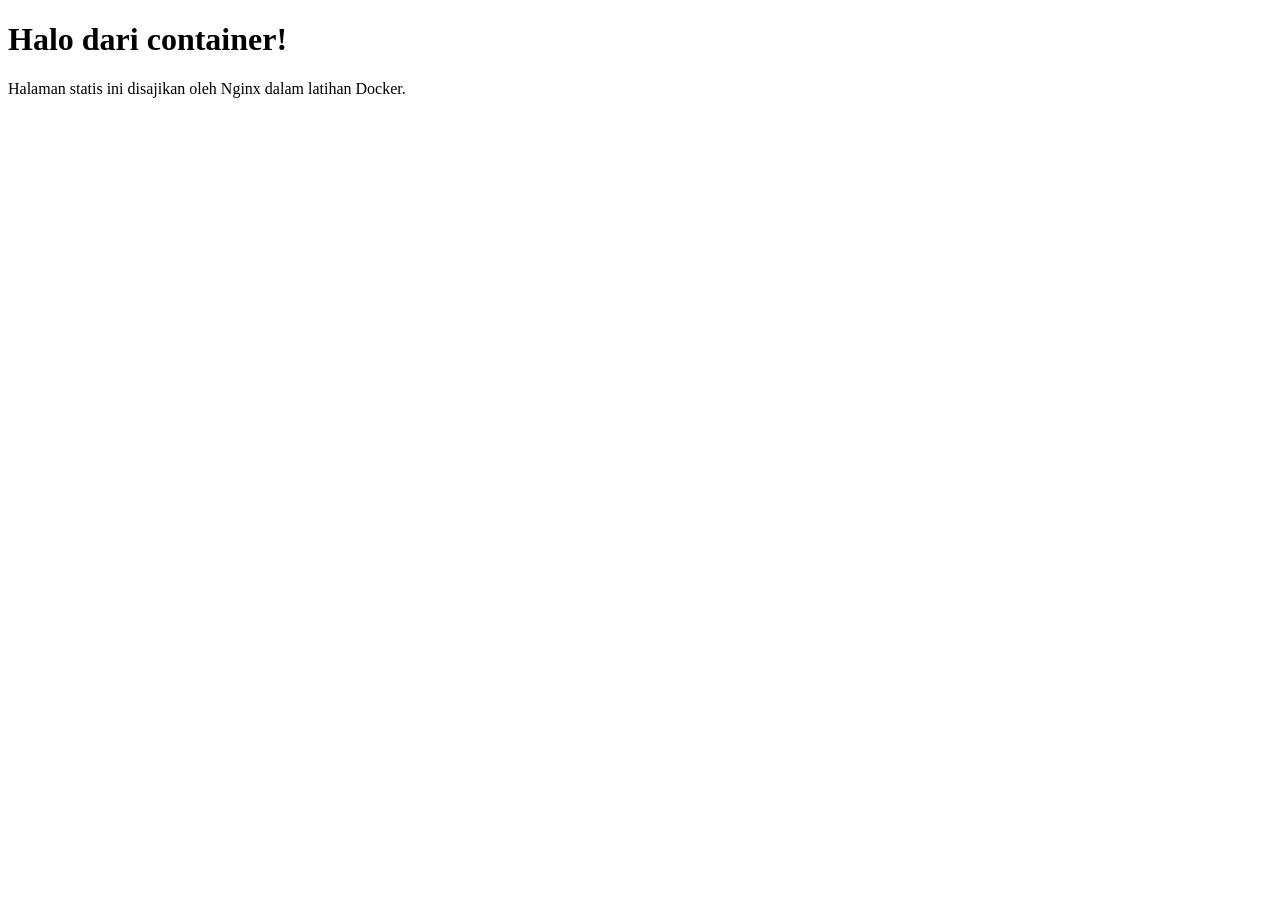
<file: Modul/Modul-Infrastruktur-Server/3-Docker-Containerization/index.html>
<!DOCTYPE html>
<html lang="id">
<head>
  <meta charset="UTF-8">
  <meta name="viewport" content="width=device-width, initial-scale=1.0">
  <title>Container Laboratorium</title>
</head>
<body>
  <main>
    <h1>Halo dari container!</h1>
    <p>Halaman statis ini disajikan oleh Nginx dalam latihan Docker.</p>
  </main>
</body>
</html>
</file>
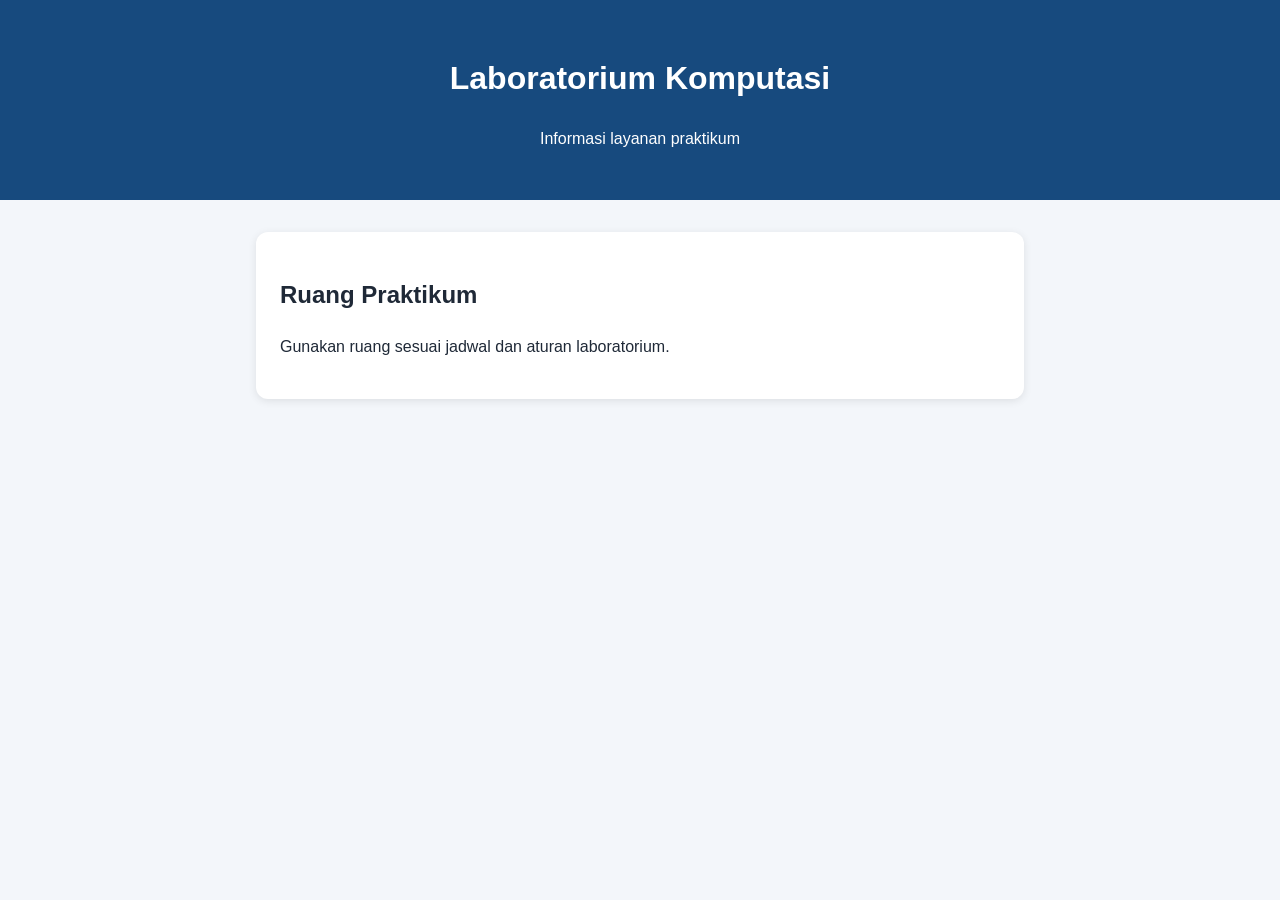
<file: Modul/Modul-Web-Development/CSS/index.html>
<!DOCTYPE html>
<!-- Dokumen latihan untuk mencoba stylesheet eksternal. -->
<html lang="id">
<head>
  <meta charset="UTF-8">
  <meta name="viewport" content="width=device-width, initial-scale=1.0">
  <title>Layanan Laboratorium</title>
  <!-- Browser memuat aturan tampilan dari berkas CSS ini. -->
  <link rel="stylesheet" href="style.css">
</head>
<body>
  <header class="site-header">
    <h1>Laboratorium Komputasi</h1>
    <p>Informasi layanan praktikum</p>
  </header>
  <main class="content">
    <!-- Class service-card memudahkan kita memberi gaya pada kartu ini. -->
    <article class="service-card">
      <h2>Ruang Praktikum</h2>
      <p>Gunakan ruang sesuai jadwal dan aturan laboratorium.</p>
    </article>
  </main>
</body>
</html>
</file>
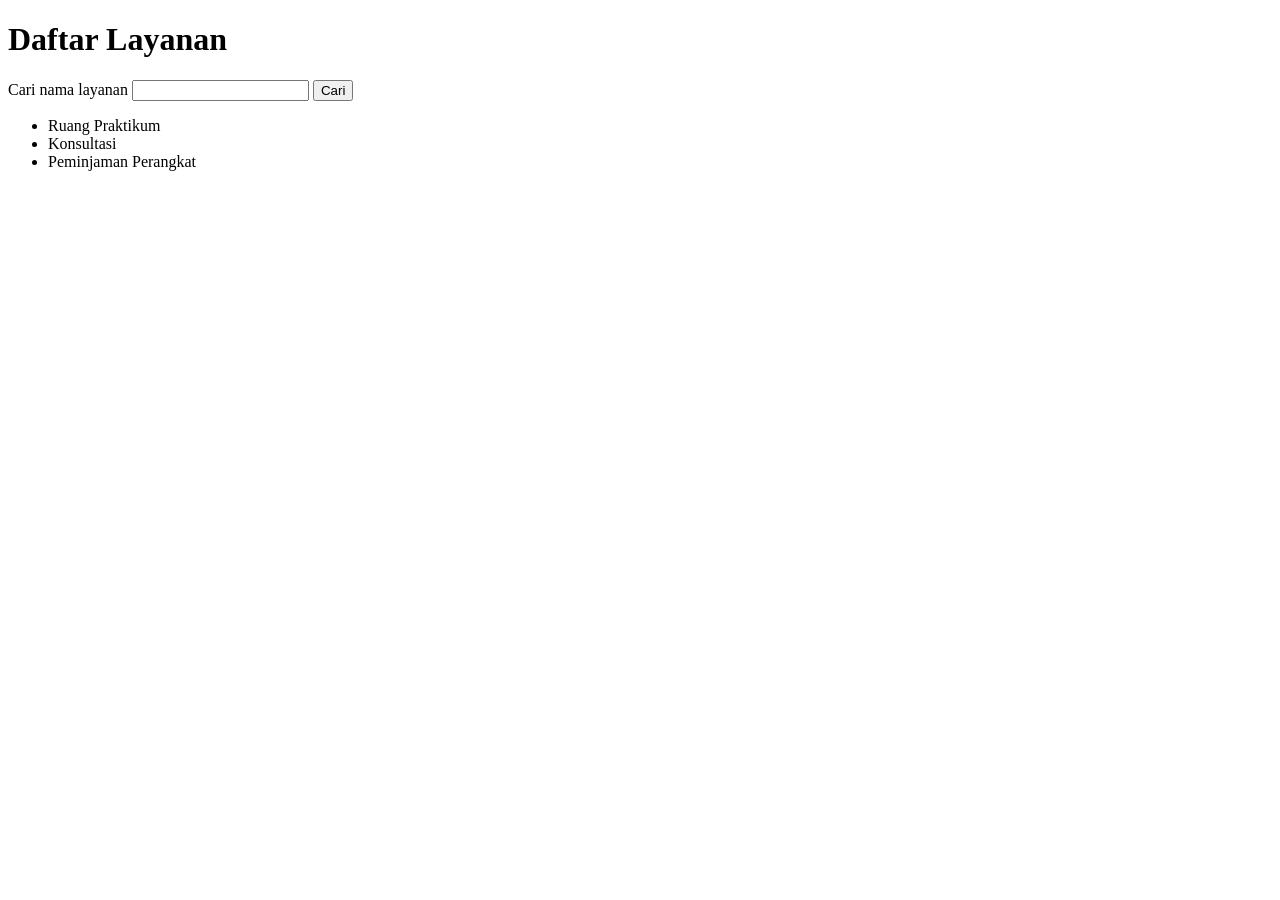
<file: Modul/Modul-Web-Development/Frontend/index.html>
<!DOCTYPE html>
<!-- Contoh frontend mandiri: data contoh dan interaksi berjalan di browser. -->
<html lang="id">
<head>
  <meta charset="UTF-8">
  <meta name="viewport" content="width=device-width, initial-scale=1.0">
  <title>Cari Layanan</title>
</head>
<body>
  <main>
    <h1>Daftar Layanan</h1>
    <!-- Label eksplisit membantu pengguna dan teknologi bantu mengenali input. -->
    <form id="search-form">
      <label for="search-input">Cari nama layanan</label>
      <input id="search-input" type="search">
      <button type="submit">Cari</button>
    </form>
    <!-- aria-live mengumumkan perubahan hasil kepada teknologi bantu. -->
    <p id="message" aria-live="polite"></p>
    <ul id="service-list"></ul>
  </main>
  <script>
    // Data ini hanya contoh; aplikasi nyata dapat mengambil data dari API.
    const services = ["Ruang Praktikum", "Konsultasi", "Peminjaman Perangkat"];
    const form = document.getElementById("search-form");
    const input = document.getElementById("search-input");
    const list = document.getElementById("service-list");
    const message = document.getElementById("message");

    // Tampilkan semua data ketika halaman pertama kali dibuka.
    function showServices(items) {
      list.replaceChildren();
      message.textContent = items.length ? "" : "Layanan tidak ditemukan.";

      // Buat elemen teks dengan textContent, bukan menyisipkan HTML dari input.
      items.forEach((name) => {
        const item = document.createElement("li");
        item.textContent = name;
        list.append(item);
      });
    }

    // Form submit bekerja ketika tombol ditekan maupun Enter pada input.
    form.addEventListener("submit", (event) => {
      event.preventDefault();
      const query = input.value.trim().toLowerCase();
      const matches = services.filter((name) =>
        name.toLowerCase().includes(query)
      );
      showServices(matches);
    });

    showServices(services);
  </script>
</body>
</html>
</file>
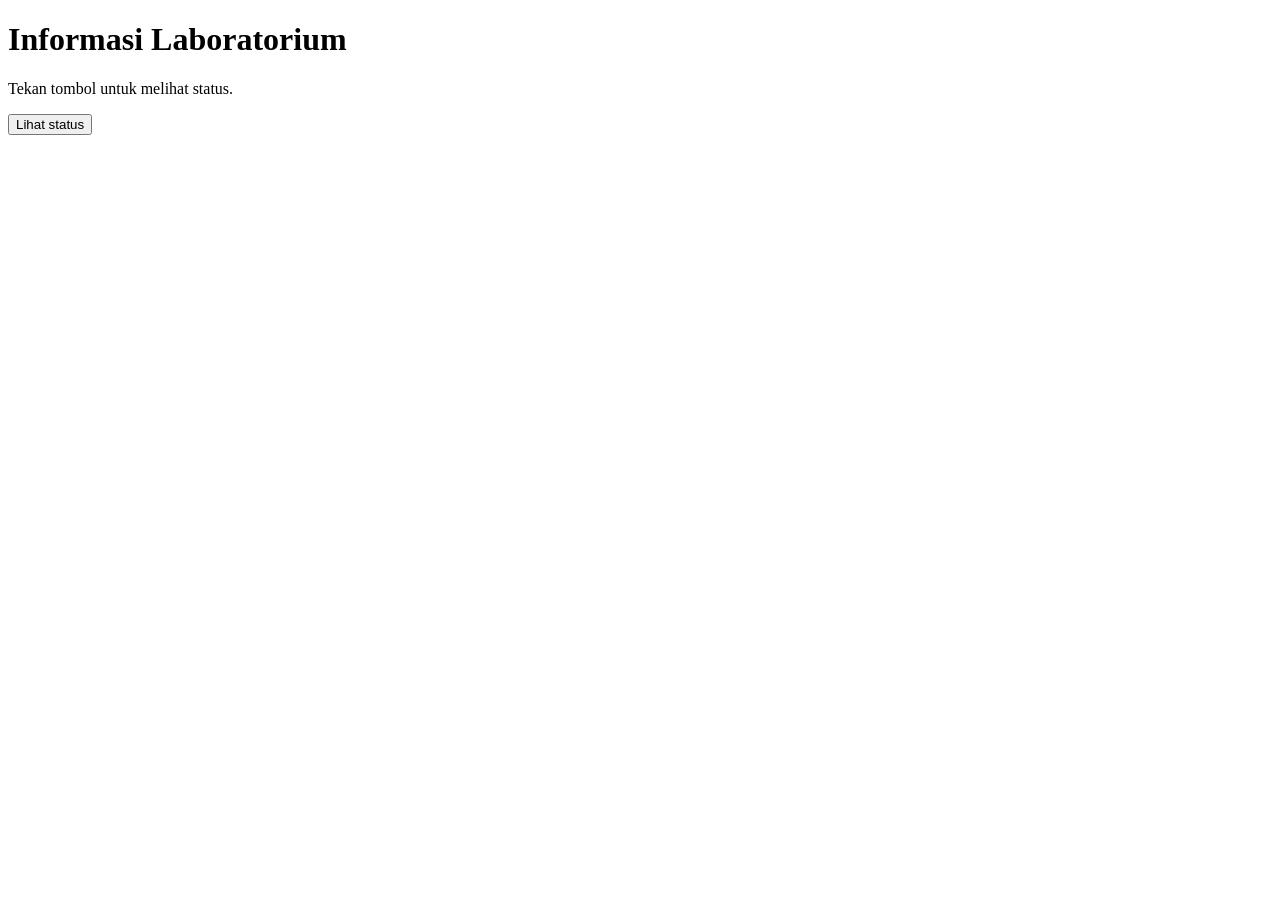
<file: Modul/Modul-Web-Development/JavaScript/index.html>
<!DOCTYPE html>
<!-- Halaman kecil ini akan diberi interaksi oleh JavaScript. -->
<html lang="id">
<head>
  <meta charset="UTF-8">
  <meta name="viewport" content="width=device-width, initial-scale=1.0">
  <title>Latihan JavaScript</title>
  <!-- defer membuat skrip dijalankan setelah dokumen selesai dibaca. -->
  <script src="script.js" defer></script>
</head>
<body>
  <main>
    <h1>Informasi Laboratorium</h1>
    <p id="status">Tekan tombol untuk melihat status.</p>
    <button id="status-button" type="button">Lihat status</button>
  </main>
</body>
</html>
</file>
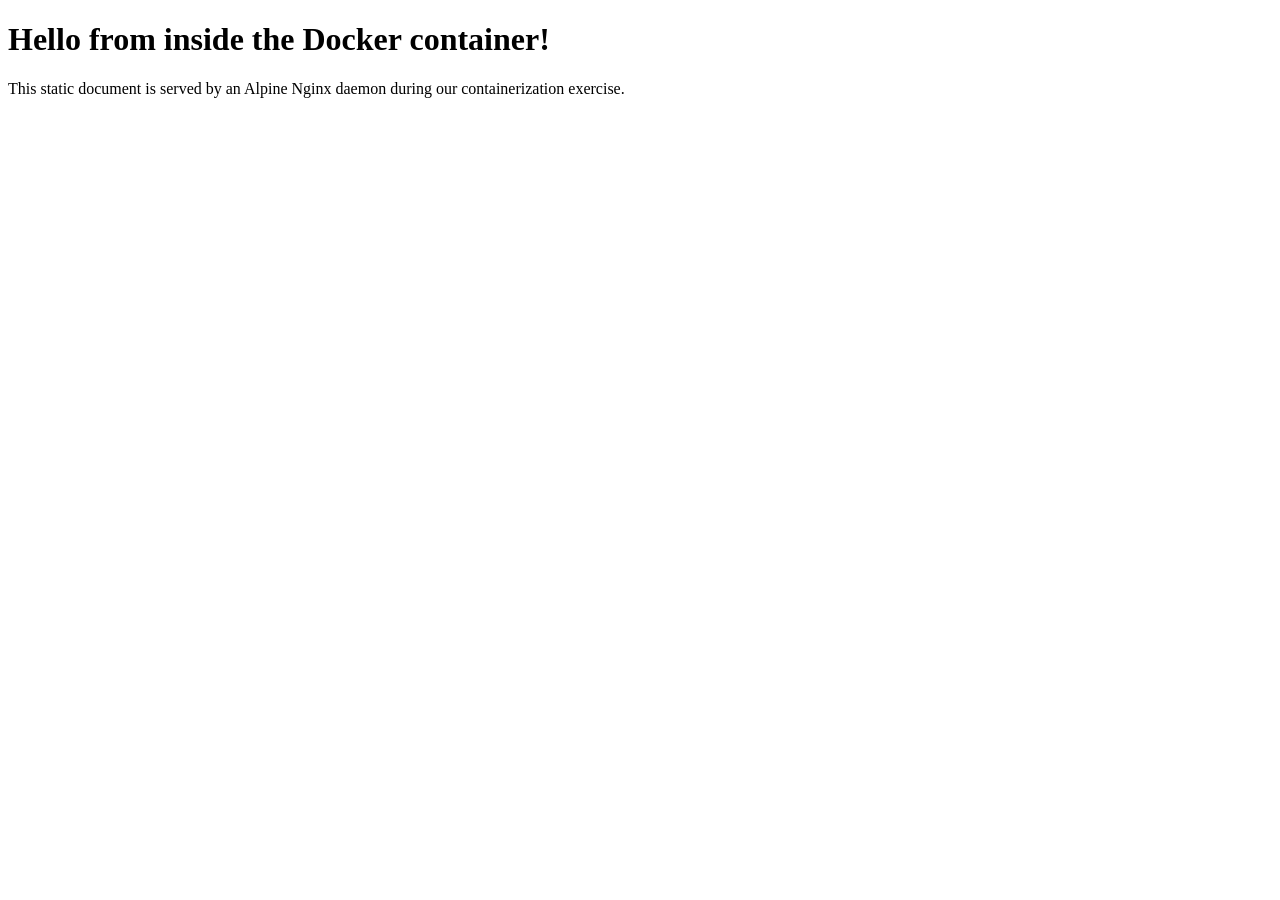
<file: English/Module/Module-Server-Infrastructure/3-Docker-Containerization/index.html>
<!DOCTYPE html>
<html lang="en">
<head>
  <meta charset="UTF-8">
  <meta name="viewport" content="width=device-width, initial-scale=1.0">
  <title>Laboratory Container</title>
</head>
<body>
  <main>
    <h1>Hello from inside the Docker container!</h1>
    <p>This static document is served by an Alpine Nginx daemon during our containerization exercise.</p>
  </main>
</body>
</html>
</file>
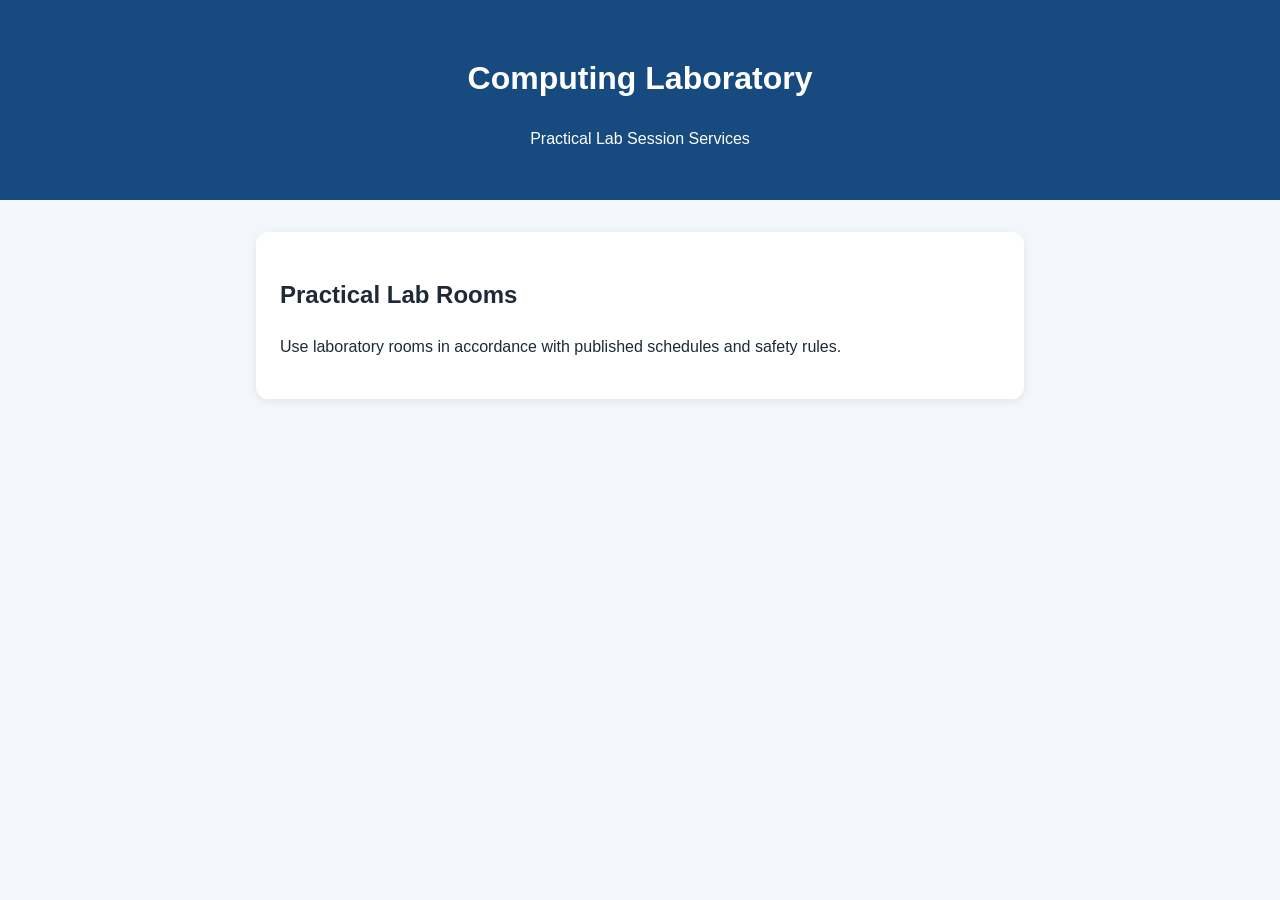
<file: English/Module/Module-Web-Development/CSS/index.html>
<!DOCTYPE html>
<!-- Exercise document for practicing external CSS stylesheets. -->
<html lang="en">
<head>
  <meta charset="UTF-8">
  <meta name="viewport" content="width=device-width, initial-scale=1.0">
  <title>Laboratory Services</title>
  <!-- The browser loads styling rules from this external stylesheet. -->
  <link rel="stylesheet" href="style.css">
</head>
<body>
  <header class="site-header">
    <h1>Computing Laboratory</h1>
    <p>Practical Lab Session Services</p>
  </header>
  <main class="content">
    <!-- The service-card class provides a targeted hook for styling this component. -->
    <article class="service-card">
      <h2>Practical Lab Rooms</h2>
      <p>Use laboratory rooms in accordance with published schedules and safety rules.</p>
    </article>
  </main>
</body>
</html>
</file>
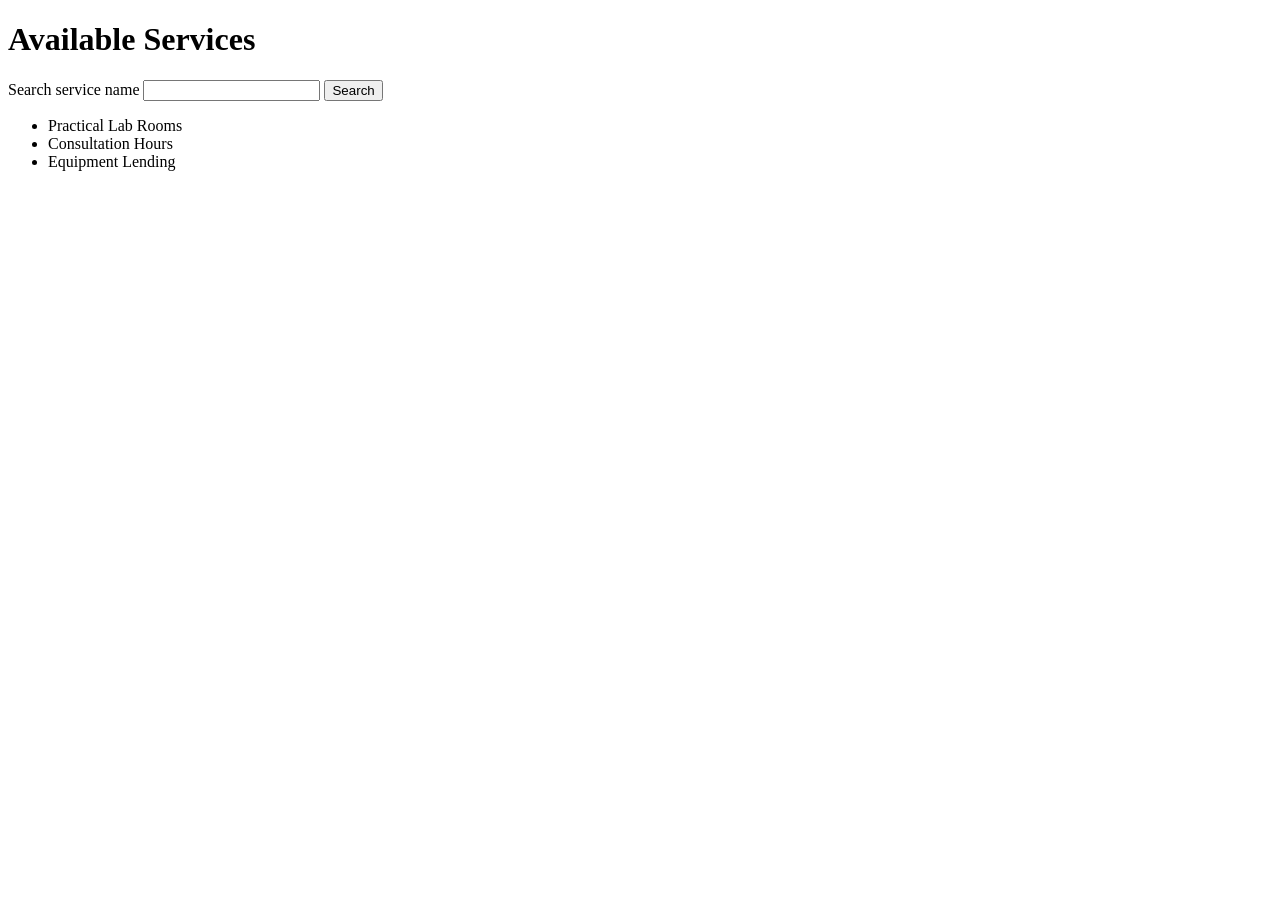
<file: English/Module/Module-Web-Development/Frontend/index.html>
<!DOCTYPE html>
<!-- Self-contained frontend example: client-side mock data and DOM interactivity run directly in the browser. -->
<html lang="en">
<head>
  <meta charset="UTF-8">
  <meta name="viewport" content="width=device-width, initial-scale=1.0">
  <title>Search Services</title>
</head>
<body>
  <main>
    <h1>Available Services</h1>
    <!-- Explicit label associations ensure screen readers and assistive tech identify input controls. -->
    <form id="search-form">
      <label for="search-input">Search service name</label>
      <input id="search-input" type="search">
      <button type="submit">Search</button>
    </form>
    <!-- aria-live polite announces asynchronous list updates without interrupting screen reader speech. -->
    <p id="message" aria-live="polite"></p>
    <ul id="service-list"></ul>
  </main>
  <script>
    // Demonstration mock dataset; production apps would query a remote API.
    const services = ["Practical Lab Rooms", "Consultation Hours", "Equipment Lending"];
    const form = document.getElementById("search-form");
    const input = document.getElementById("search-input");
    const list = document.getElementById("service-list");
    const message = document.getElementById("message");

    // Render items upon initial load and following search filters.
    function showServices(items) {
      list.replaceChildren();
      message.textContent = items.length ? "" : "No services found matching your query.";

      // Safely assign text using textContent rather than injecting unsanitized HTML markup.
      items.forEach((name) => {
        const item = document.createElement("li");
        item.textContent = name;
        list.append(item);
      });
    }

    form.addEventListener("submit", (event) => {
      event.preventDefault();
      const query = input.value.trim().toLowerCase();
      const filtered = services.filter((name) =>
        name.toLowerCase().includes(query)
      );
      showServices(filtered);
    });

    // Populate initial listing on page load.
    showServices(services);
  </script>
</body>
</html>
</file>
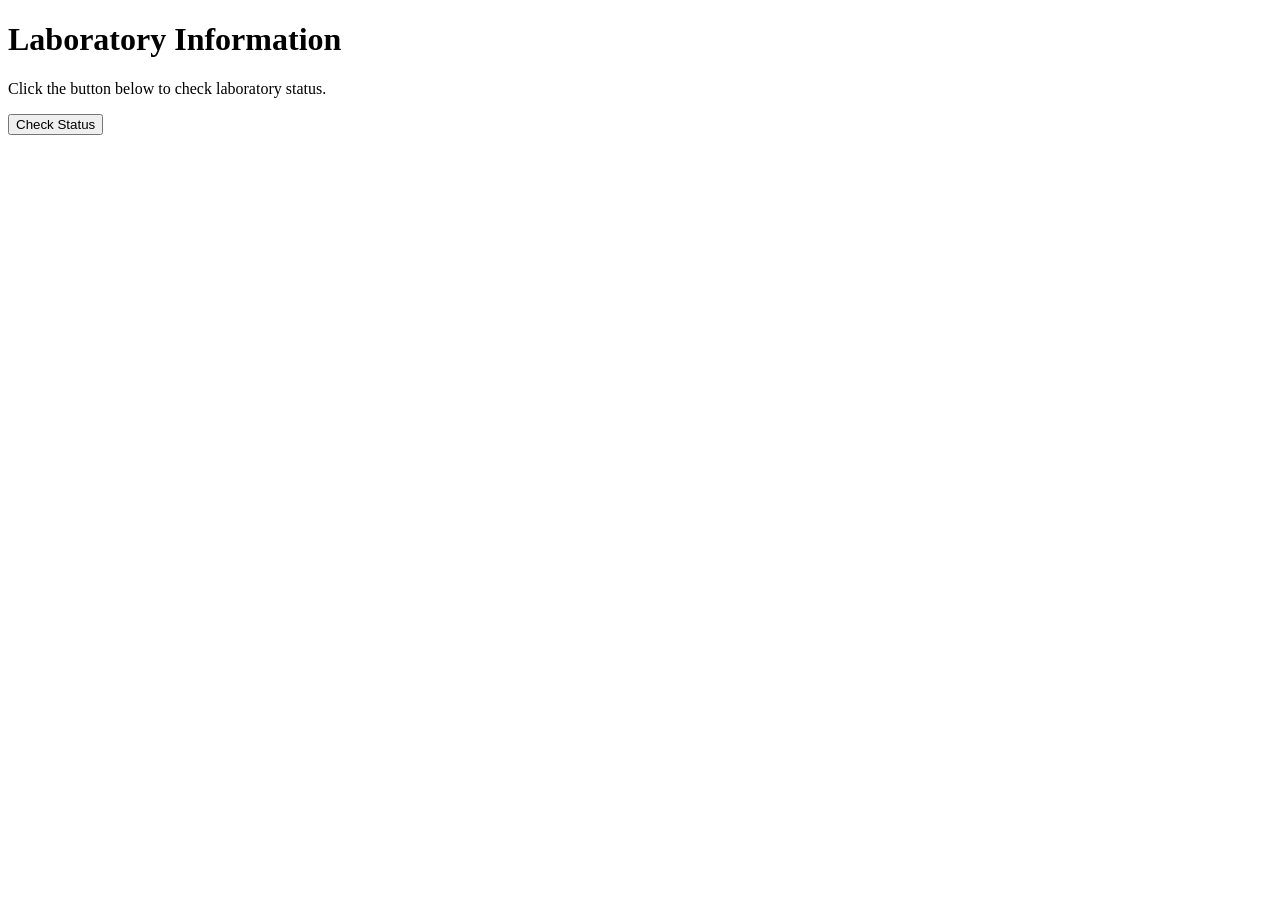
<file: English/Module/Module-Web-Development/JavaScript/index.html>
<!DOCTYPE html>
<!-- This minimal page demonstrates dynamic client-side interactions via JavaScript. -->
<html lang="en">
<head>
  <meta charset="UTF-8">
  <meta name="viewport" content="width=device-width, initial-scale=1.0">
  <title>JavaScript Fundamentals Exercise</title>
  <!-- The defer attribute defers script execution until HTML parsing has completed. -->
  <script src="script.js" defer></script>
</head>
<body>
  <main>
    <h1>Laboratory Information</h1>
    <p id="status">Click the button below to check laboratory status.</p>
    <button id="status-button" type="button">Check Status</button>
  </main>
</body>
</html>
</file>
<file: Modul/Modul-Web-Development/CSS/style.css>
/* Mengatur ukuran elemen agar padding tidak menambah lebar secara mengejutkan. */
* {
  box-sizing: border-box;
}

/* Aturan dasar yang berlaku untuk seluruh halaman. */
body {
  margin: 0;
  color: #1f2937;
  background-color: #f3f6fa;
  font-family: Arial, sans-serif;
  line-height: 1.6;
}

/* Header dibuat kontras agar identitas halaman terlihat jelas. */
.site-header {
  padding: 2rem 1rem;
  color: white;
  background-color: #174a7e;
  text-align: center;
}

/* Konten memiliki batas lebar supaya baris teks tetap nyaman dibaca. */
.content {
  width: min(100% - 2rem, 48rem);
  margin: 2rem auto;
}

/* Kartu memisahkan informasi layanan dari latar halaman. */
.service-card {
  padding: 1.5rem;
  border-radius: 0.75rem;
  background-color: white;
  box-shadow: 0 2px 8px #00000018;
}

/* Pada layar sempit, kurangi jarak agar ruang konten tetap cukup. */
@media (max-width: 30rem) {
  .content {
    width: calc(100% - 1rem);
    margin: 1rem auto;
  }
}
</file>
<file: English/Module/Module-Web-Development/CSS/style.css>
/* Configures box-sizing globally so padding and borders do not unexpectedly increase element widths. */
* {
  box-sizing: border-box;
}

/* Base typographic and background rules applied to the entire document. */
body {
  margin: 0;
  color: #1f2937;
  background-color: #f3f6fa;
  font-family: Arial, sans-serif;
  line-height: 1.6;
}

/* Distinctive high-contrast header establishing clear visual identity. */
.site-header {
  padding: 2rem 1rem;
  color: white;
  background-color: #174a7e;
  text-align: center;
}

/* Content container with a maximum width boundary to maintain comfortable reading measure. */
.content {
  width: min(100% - 2rem, 48rem);
  margin: 2rem auto;
}

/* Elevated card component separating service information from the page background. */
.service-card {
  padding: 1.5rem;
  border-radius: 0.75rem;
  background-color: white;
  box-shadow: 0 2px 8px rgba(0, 0, 0, 0.08);
}

/* Responsive adjustment for compact viewports to maximize usable content area. */
@media (max-width: 30rem) {
  .content {
    width: calc(100% - 1rem);
    margin: 1rem auto;
  }
}
</file>
